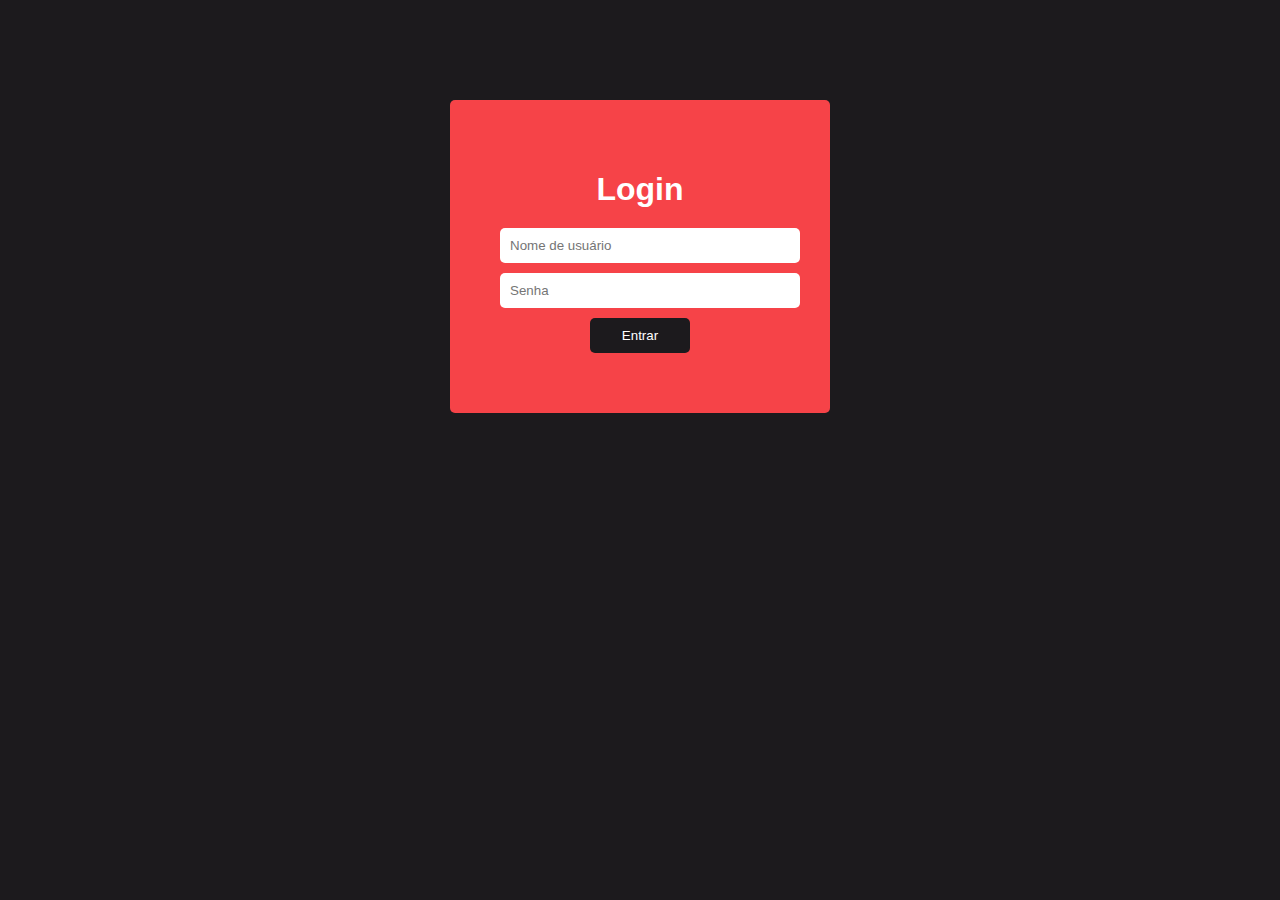
<file: index.html>
<!DOCTYPE html>
<html lang="pt-BR">
<head>
    <meta charset="UTF-8">
    <meta name="viewport" content="width=device-width, initial-scale=1.0">
    <title>Login</title>
    <link rel="stylesheet" href="styles.css">
</head>
<body>
    <div class="login-container">
        <h1>Login</h1>
        <form id="login-form">
            <input type="text" id="username" placeholder="Nome de usuário" required>
            <input type="password" id="password" placeholder="Senha" required>
            <button type="submit">Entrar</button>
        </form>
    </div>
    <script src="script.js"></script>
</body>
</html>
</file>
<file: styles.css>
body {
    font-family: Arial, sans-serif;
    background-color: #1c1a1d;
    color: white;
    margin: 0;
    padding: 0;
}

h1 {
    margin-bottom: 20px;
}

input[type="text"],
input[type="password"],
button {
    width: 100%;
    padding: 10px;
    margin-bottom: 10px;
    border-radius: 5px;
    border: none;
}

button {
    background-color: #1c1a1d;
    color: white;
    cursor: pointer;
    width: 100px;
}

.login-container {
    width: 280px;
    max-width: 400px;
    margin: 100px auto;
    padding: 50px;
    background-color: #f64348;
    border-radius: 5px;
    text-align: center;
}

.main-container {
    width: 350px;
    max-width: 800px;
    margin: 100px auto;
    padding: 20px;
    text-align: center;
    border: 5px solid white
}

.buttons-container {
    display: flex;
    flex-direction: column;
    gap: 10px;
}

.buttons-container button {
    width: 100%;
    padding: 10px;
    border-radius: 5px;
    border: none;
    background-color: #f64348;
    color: white;
    cursor: pointer;
}

@media screen and (min-width: 768px) {
    .buttons-container {
        flex-direction: row;
        justify-content: center;
    }

    .buttons-container button {
        width: auto;
        margin: 0 10px;
    }
}
</file>
